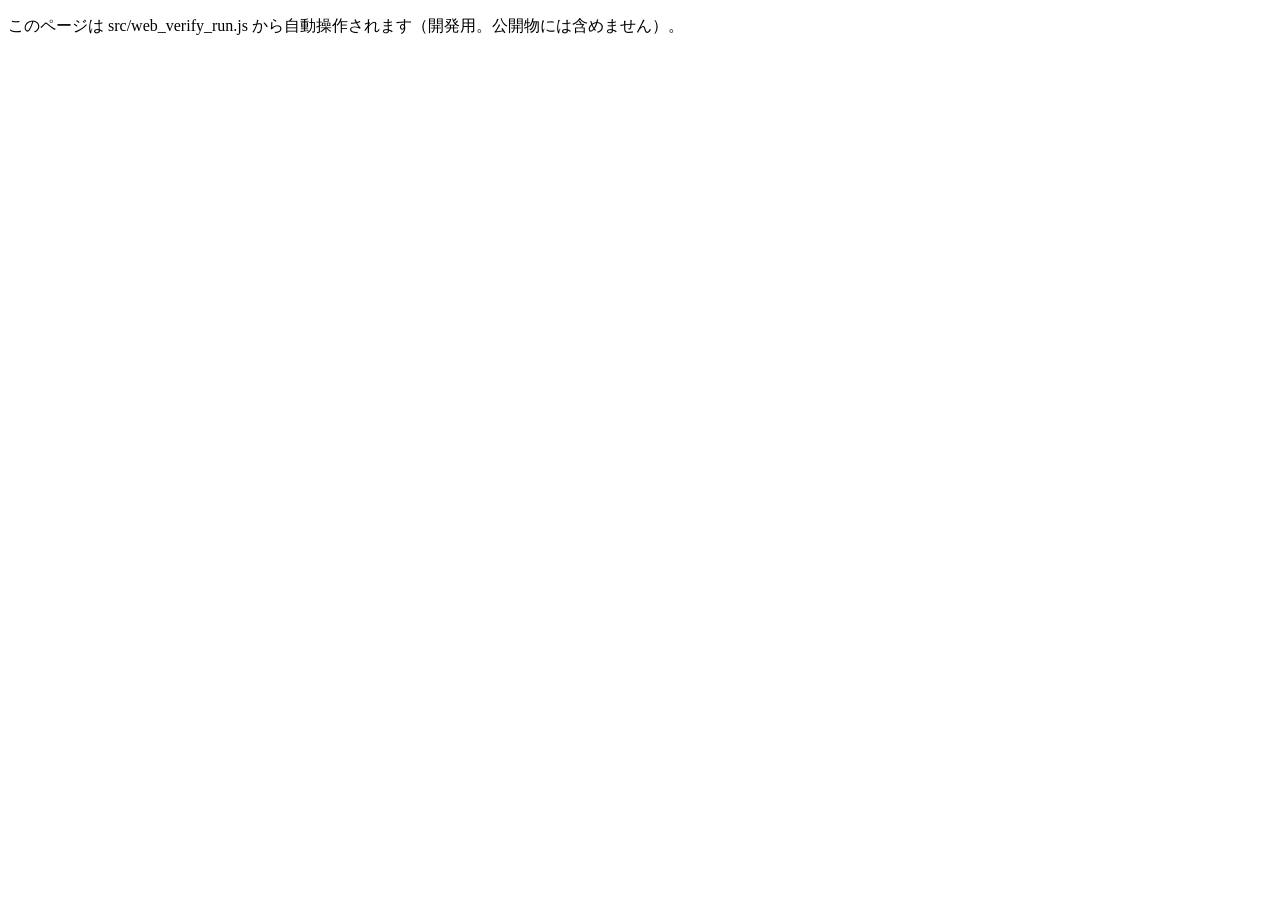
<file: app/verify_web.html>
<!doctype html>
<html lang="ja"><head><meta charset="utf-8"><title>教材データの機械検証（開発用）</title></head>
<body>
<p>このページは src/web_verify_run.js から自動操作されます（開発用。公開物には含めません）。</p>
<script src="grader.js"></script>
<script src="webrunner.js"></script>
<script src="webverify.js"></script>
</body></html>
</file>
